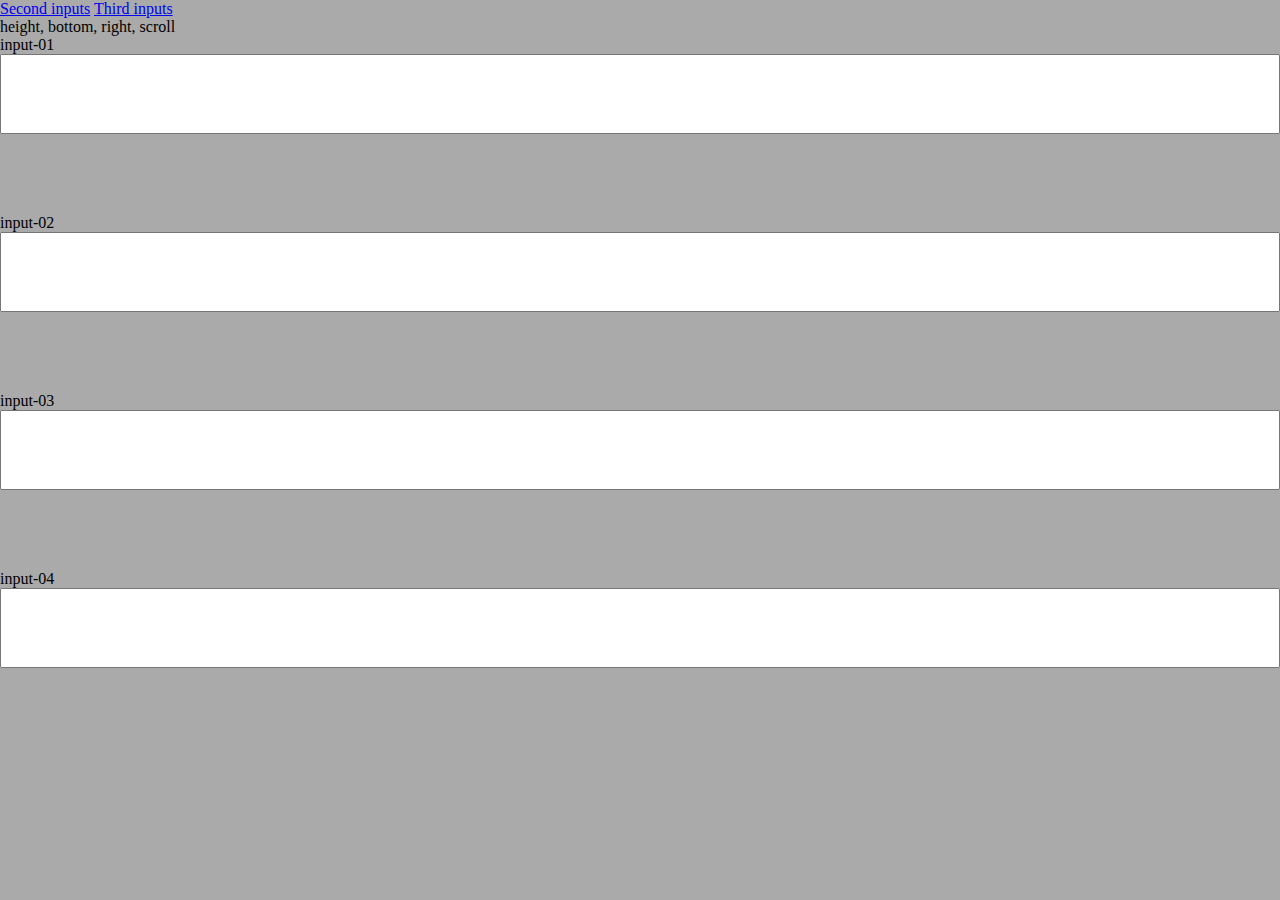
<file: index.html>
<!DOCTYPE html>
<html lang="en">
  <head>
    <meta charset="UTF-8" />
    <meta http-equiv="X-UA-Compatible" content="IE=edge" />
    <meta name="viewport" content="width=device-width, initial-scale=1.0" />
    <link rel="stylesheet" href="./style.css" />
    <title>Document</title>
  </head>
  <body>
    <form class="inputs">
      <a href="./index-02.html">Second inputs</a>
      <a href="./index-03.html">Third inputs</a>
      <p>height, bottom, right, scroll</p>
      <label>
        input-01
        <input type="text" />
      </label>
      <label>
        input-02
        <input type="text" />
      </label>
      <label>
        input-03
        <input type="text" />
      </label>
      <label>
        input-04
        <input type="text" />
      </label>
    </form>
  </body>
</html>
</file>
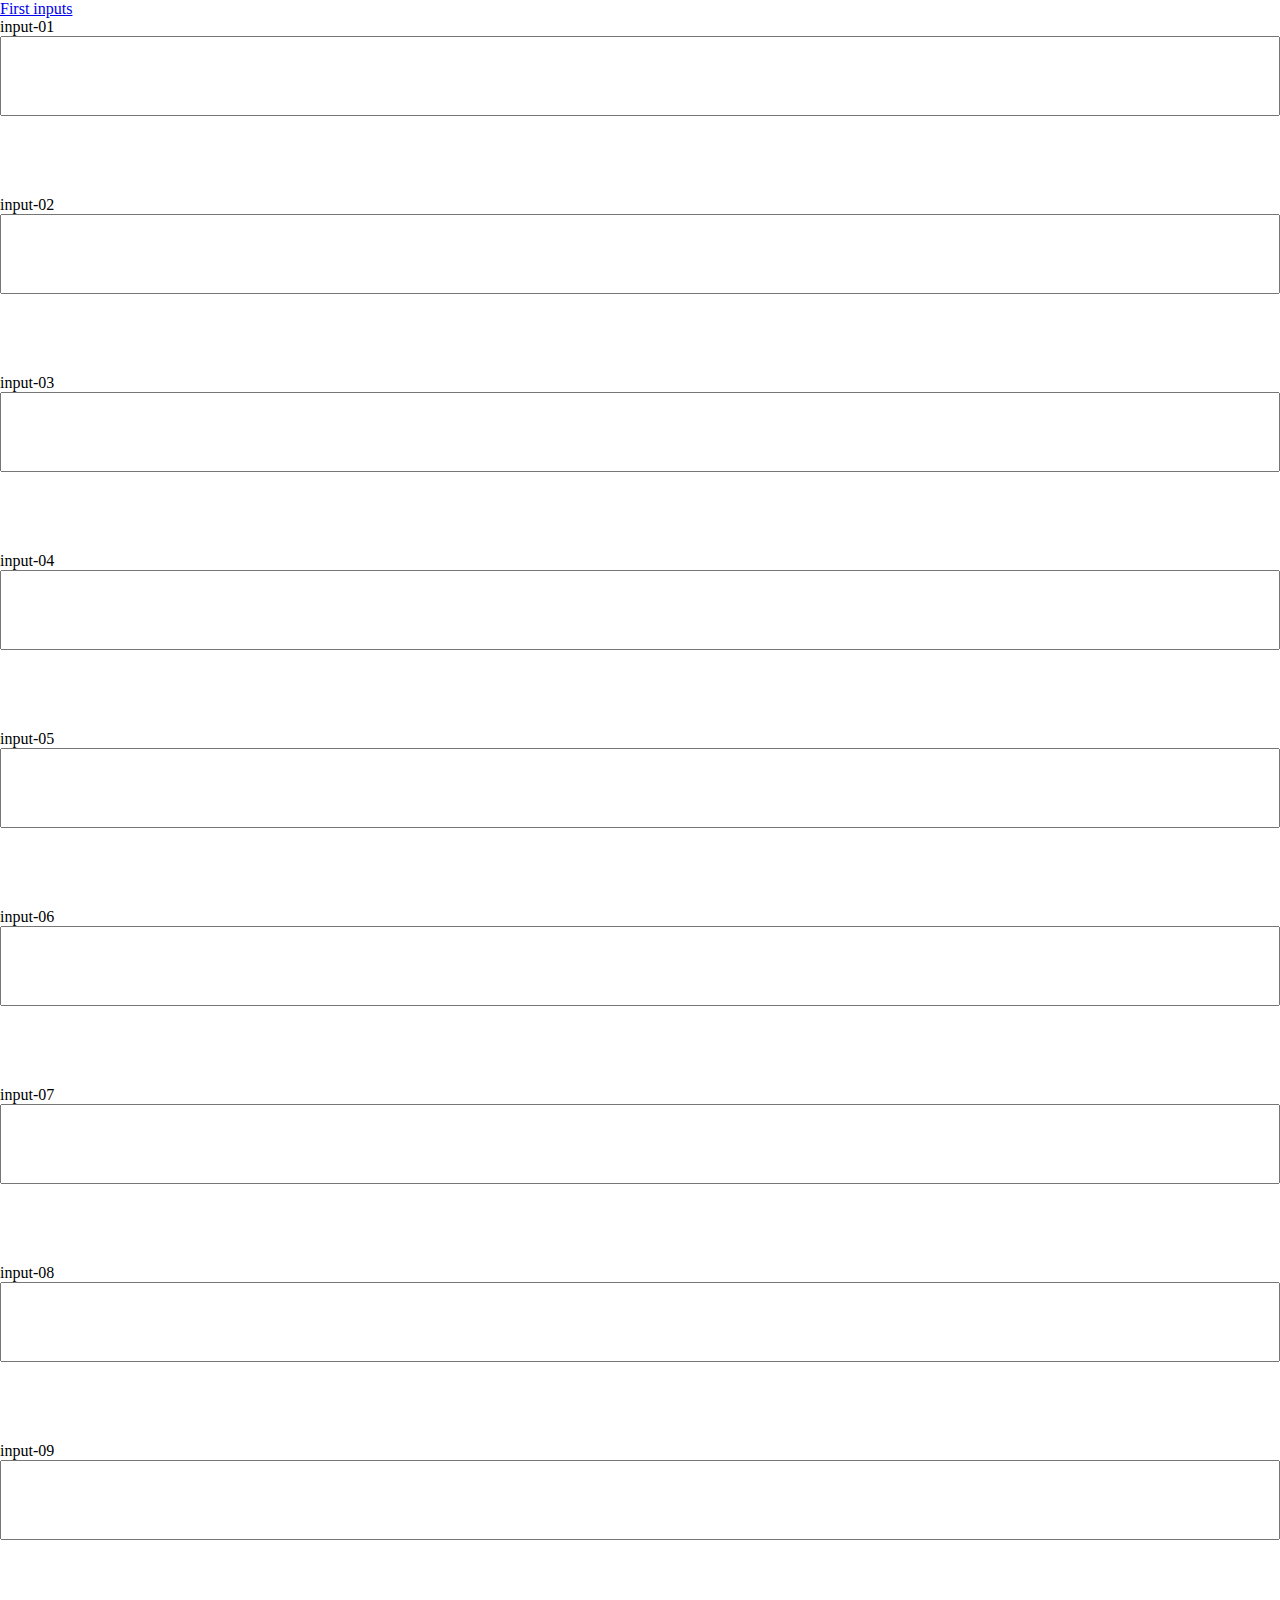
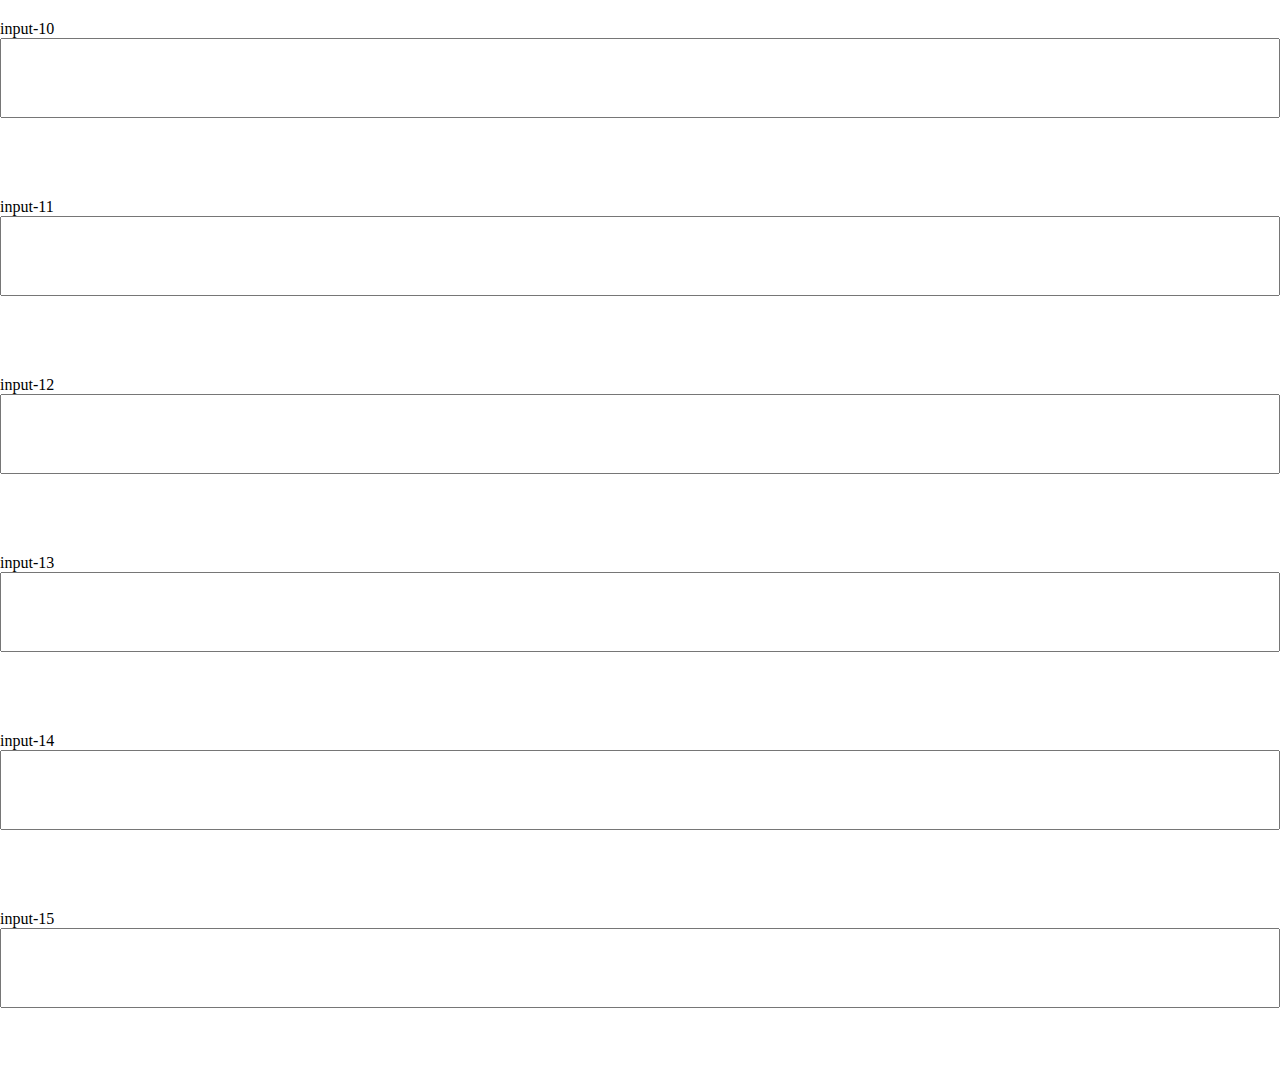
<file: index-02.html>
<!DOCTYPE html>
<html lang="en">
  <head>
    <meta charset="UTF-8" />
    <meta http-equiv="X-UA-Compatible" content="IE=edge" />
    <meta name="viewport" content="width=device-width, initial-scale=1.0" />
    <link rel="stylesheet" href="./style.css" />
    <style>
      input {
        display: block;
        width: 100%;
        height: 80px;
        margin-bottom: 80px;
      }
    </style>
    <title>Document</title>
  </head>
  <body>
    <a href="./index.html">First inputs</a>
    <form class="inputs-02">
      <label>
        input-01
        <input type="text" />
      </label>
      <label>
        input-02
        <input type="text" />
      </label>
      <label>
        input-03
        <input type="text" />
      </label>
      <label>
        input-04
        <input type="text" />
      </label>
      <label>
        input-05
        <input type="text" />
      </label>
      <label>
        input-06
        <input type="text" />
      </label>
      <label>
        input-07
        <input type="text" />
      </label>
      <label>
        input-08
        <input type="text" />
      </label>
      <label>
        input-09
        <input type="text" />
      </label>
      <label>
        input-10
        <input type="text" />
      </label>
      <label>
        input-11
        <input type="text" />
      </label>
      <label>
        input-12
        <input type="text" />
      </label>
      <label>
        input-13
        <input type="text" />
      </label>
      <label>
        input-14
        <input type="text" />
      </label>
      <label>
        input-15
        <input type="text" />
      </label>
    </form>
  </body>
</html>
</file>
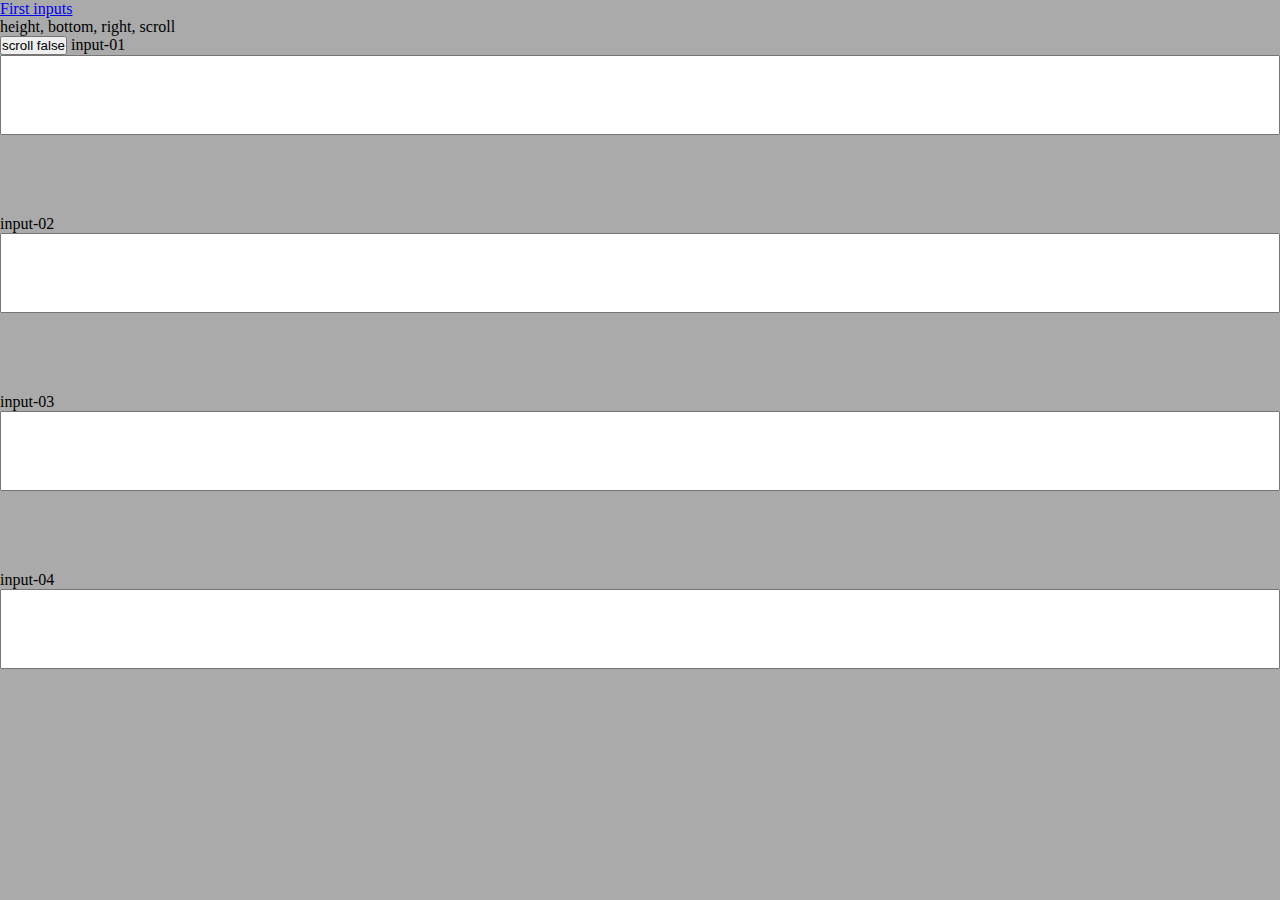
<file: index-03.html>
<!DOCTYPE html>
<html lang="en">
  <head>
    <meta charset="UTF-8" />
    <meta http-equiv="X-UA-Compatible" content="IE=edge" />
    <meta name="viewport" content="width=device-width, initial-scale=1.0" />
    <title>Document</title>
    <style>
      * {
        padding: 0;
        margin: 0;
        box-sizing: border-box;
      }
      .inputs {
        position: fixed;
        top: 0;
        left: 0;
        right: 0;
        bottom: 0;
        width: 100%;
        min-height: 100%;
        margin: auto;
        background-color: #aaa;
      }
      .inputs input {
        display: block;
        width: 100%;
        height: 80px;
        margin-bottom: 80px;
      }
      .scroll-mode {
        overflow-y: scroll;
      }
    </style>
  </head>
  <body>
    <form class="inputs">
      <a href="./index.html">First inputs</a>
      <p>height, bottom, right, scroll</p>
      <button type="button" class="add-scroll">
        scroll <span>false</span>
      </button>
      <label>
        input-01
        <input type="text" />
      </label>
      <label>
        input-02
        <input type="text" />
      </label>
      <label>
        input-03
        <input type="text" />
      </label>
      <label>
        input-04
        <input type="text" />
      </label>
    </form>
  </body>
  <script>
    const addScroll = document.querySelector(".add-scroll");
    const inputs = document.querySelector(".inputs");
    let isScrollOn = false;

    addScroll.addEventListener("click", () => {
      inputs.classList.toggle("scroll-mode");
      const on_off = addScroll.querySelector("span");
      isScrollOn = !isScrollOn;
      on_off.innerHTML = isScrollOn;
    });
  </script>
</html>
</file>
<file: style.css>
* {
  padding: 0;
  margin: 0;
  box-sizing: border-box;
}
.inputs {
  overflow-y: scroll;
  position: fixed;
  top: 0;
  left: 0;
  right: 0;
  bottom: 0;
  width: 100%;
  min-height: 100%;
  margin: auto;
  background-color: #aaa;
}
.inputs input {
  display: block;
  width: 100%;
  height: 80px;
  margin-bottom: 80px;
}
</file>
